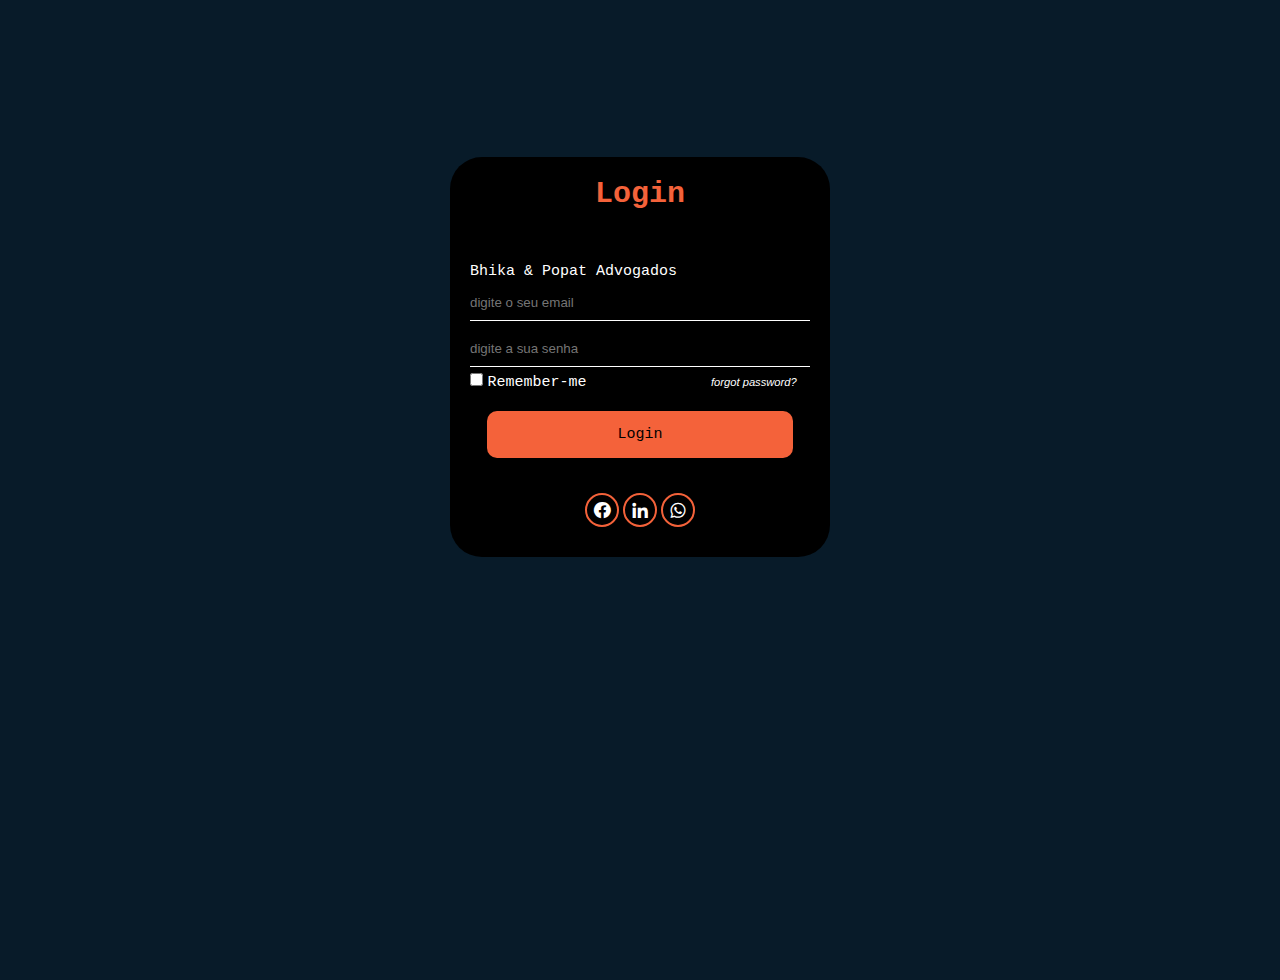
<file: Login/index.htm>
<!DOCTYPE html>
<html lang="en">
<head>
    <meta charset="UTF-8">
    <meta name="viewport" content="width=device-width, initial-scale=1.0">
    <title>Login</title>
    <link rel="stylesheet" href="index.css">
    <link href='https://unpkg.com/boxicons@2.1.4/css/boxicons.min.css' rel='stylesheet'>
</head>
<body>
    <div class="login-container">
       <div class="login">
            <h1>Login</h1>
            <a href="">Bhika & Popat Advogados</a>
                <div class="form-login">
                    <form action="">
                        <input class="input-login" type="text" placeholder="digite o seu email" required>
                        <input class="input-login" type="password" placeholder="digite a sua senha" required>
                    </form>
                </div>
           <div class="forgot-pasword">
                <input type="checkbox" name="" id="">
                <span>Remember-me</span>
                <a href="" class="forgot-pass"><i>forgot password?</i></a>
           </div>
                <div class="btn-login">
                    <button type="submit">Login</button>
                    <div class="social-icons">
                        <a href=""><i class='bx bxl-facebook-circle'></i></a>
                        <a href=""><i class='bx bxl-linkedin' ></i></a>
                        <a href=""><i class='bx bxl-whatsapp' ></i></a>
                    </div>
                </div>
       </div>
    </div>
</body>
</html>
</file>
<file: Login/index.css>
*{
    padding: 0;
    margin: 0;
    box-sizing: border-box;
    font-family: 'poppins',sans-serif;
}

body{
    
    background: #081b29;;
   /* background-size: cover;*/
   /* min-height: 100vh;*/
    overflow: hidden;
    
}

.login-container{
    height: 100%;
    width: 100%;
    position: absolute;
    top: 5em;
    
}

h1{
    text-align: center;
    color:  #f4623a;;
    margin-bottom: 50px ;
    font-family: monospace;
    font-size: 30px;
}
.login{
    width: 380px;
    height: 400px;
    position: relative;
    margin: 6% auto;
    background-color:black; /* rgba(255, 255, 255, 0.7)*/
    backdrop-filter: blur(px);
    border: 1px solid(255,255,255,0.196) ;
    padding: 20px;
    border-radius: 2em;
    overflow: hidden;
}
.input-login{
    width: 100%;
    padding: 10px 0;
    margin: 5px 0;
    border-left: 0;
    border-top: 0;
    border-right: 0;
    border-bottom: 1px solid #ffffff;
    outline: none;
    background: transparent;
    color: #fff;

}

.forgot-pass{
    padding-left: 7.5rem ;
    font-size: 0.7em;
}
a{
    color:  #fff;;
    text-decoration: none;
    font-family: monospace;
    font-size: 15px;

}
span{
    color: #fff;
    font-size: 15px;
    font-family: monospace;
}
.btn-login{
  text-align: center;
  margin-top: 20px;

}
button{
    width: 90%;
    padding: 15px 25px;
    border: none;
    border-radius: 10px;
    background-color: #f4623a;;
    cursor: pointer;
    transition: 0.5s;
    font-size: 15px;
    font-family: monospace;

}
button:hover{
    background-color: #0dcaf0;
}
a:hover{
    color: #f4623a;
}
.social-icons{
    color: white;
    margin-top: 35px;
}
.bx{
    font-size: 20px;
    padding: 5px;
    transition: 0.5s;
    border-radius: 50%;
    background-color: transparent;
    border: 2px solid #f4623a;
}

@media(max-width:395px){
   
    .login{
        width: 330px;
        height: 350px;
        overflow: hidden;
       
    }
    h1{
        font-size: 30px;
        margin-bottom: 20px;
    }
  .forgot-pass{
    padding-left: 5rem;
  }
  .social-icons{
    color: white;
    margin-top: 20px;
}
body{
    background: black;
}
}
</file>
